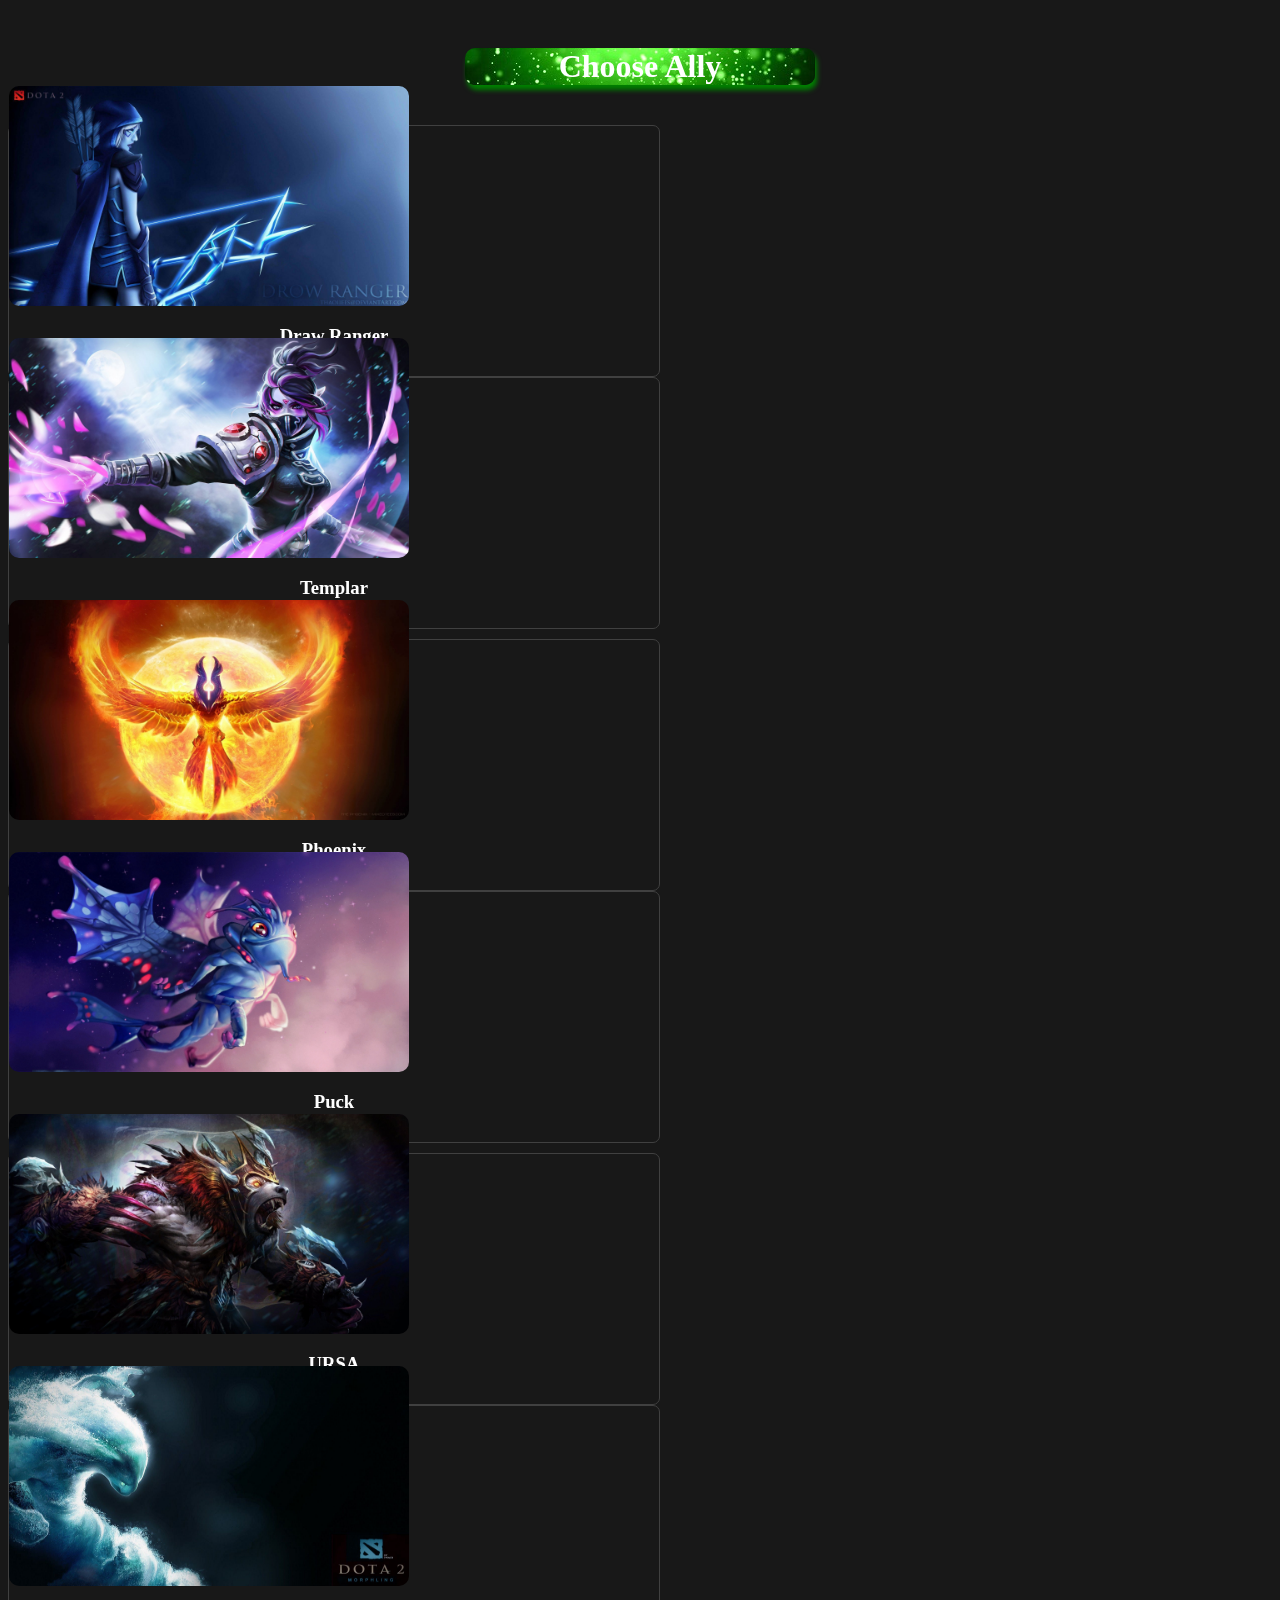
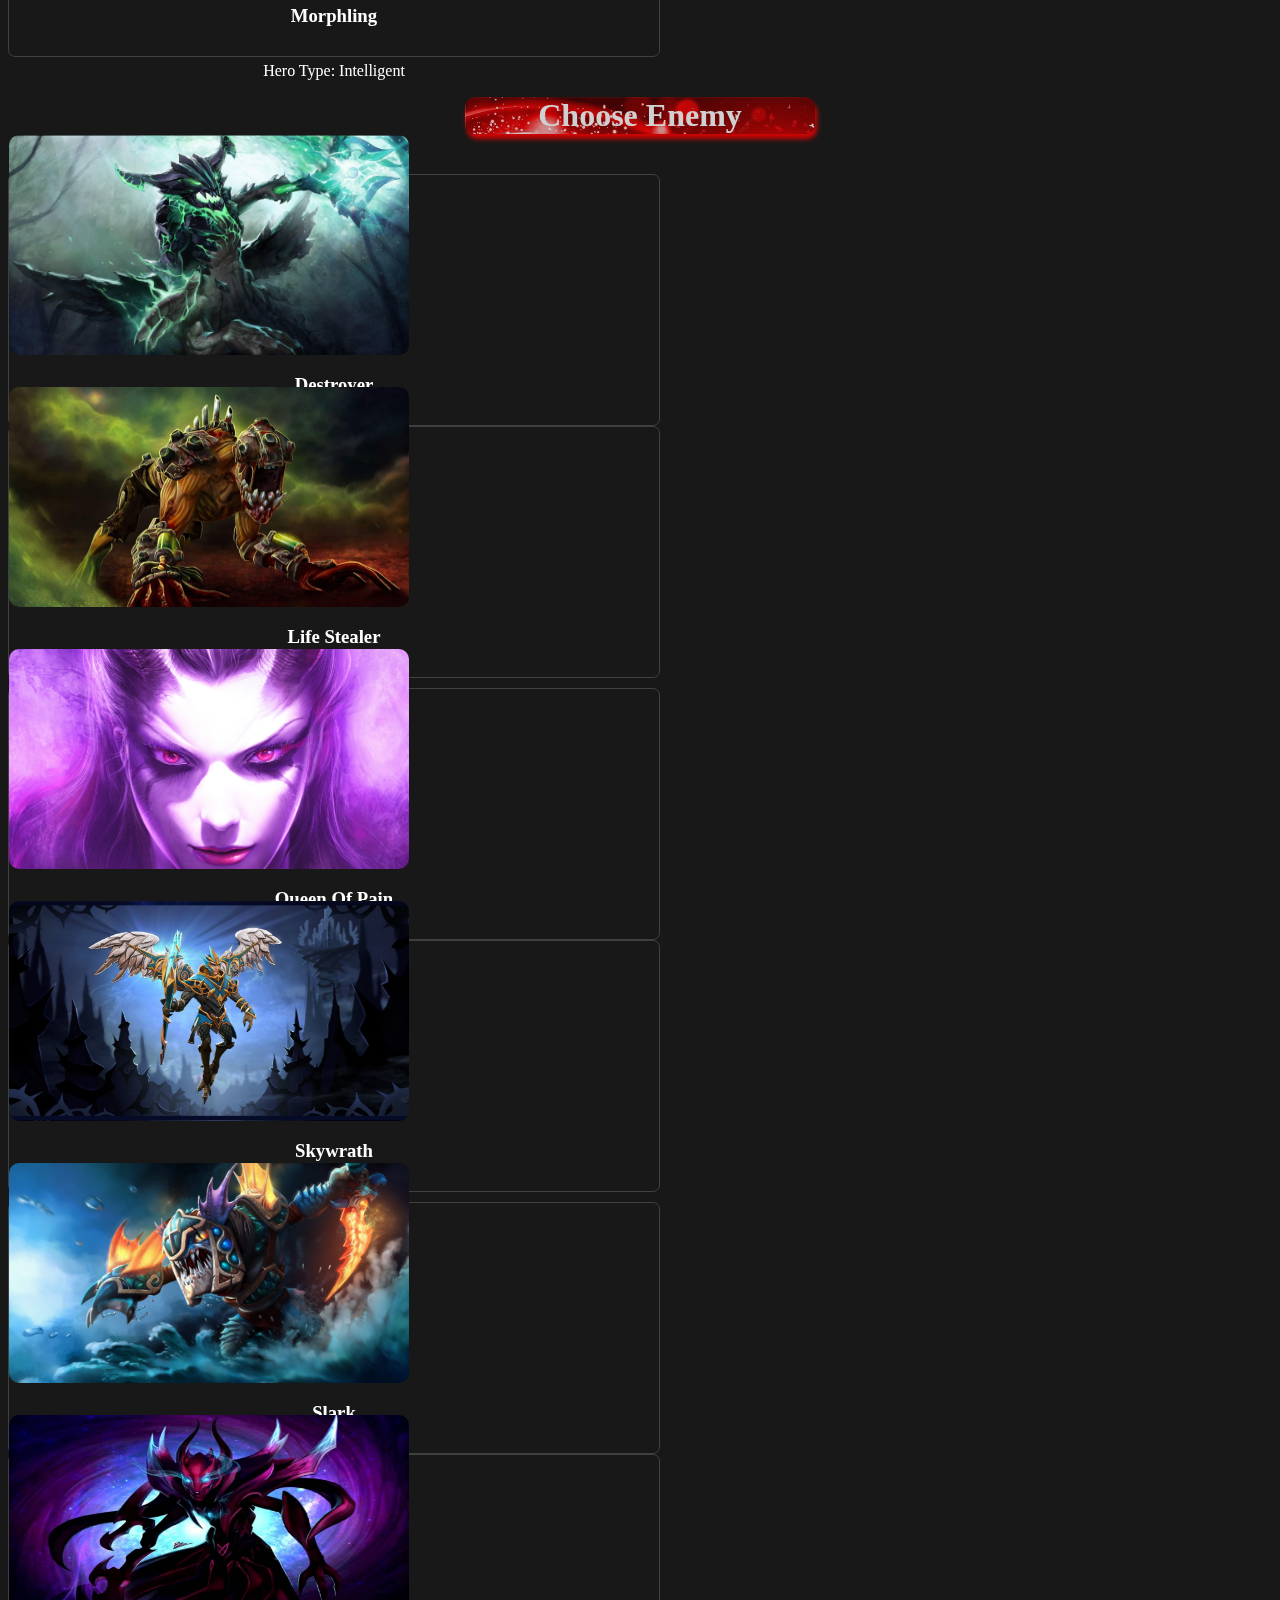
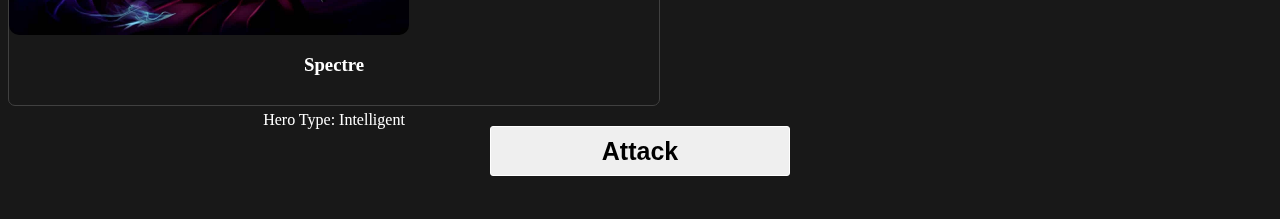
<file: index.html>
<!DOCTYPE html>
<html lang="en">
<head>
	<meta charset="UTF-8">
	<meta name="viewport" content="width=device-width, initial-scale=1.0">
	<title>Document</title>

	<!-- Bootstrap css style -->
	<link href="https://cdn.jsdelivr.net/npm/bootstrap@5.0.0-beta3/dist/css/bootstrap.min.css" rel="stylesheet" integrity="sha384-eOJMYsd53ii+scO/bJGFsiCZc+5NDVN2yr8+0RDqr0Ql0h+rP48ckxlpbzKgwra6" crossorigin="anonymous">

	<!-- Choose hero page style... -->
	<link rel="stylesheet" href="css/ChooseHeroPageStyle.css">
</head>
<body>
	<div class="allPlayerContainer">
		<div class="choosePlayerTitle">
			<h1 class="ally">Choose Ally</h1>
		</div>
		<div class="container">
			<div class="row justify-content-around infoRow">
				<div class="heroInfoContainer col-md-5">
					<div class="row">
						<div class="imageContainer col-md-8">
							<img src="img/Ally/drawranger.jpg">
						</div>
						<div class="infoContainer col-md-4">
							<h3>Draw Ranger</h3>
							<p>Hero Type: Agility</p>
						</div>
					</div>
				</div>
				<div class="heroInfoContainer col-md-5">
					<div class="row">
						<div class="imageContainer col-md-8">
							<img src="img/Ally/templar.jpg">
						</div>
						<div class="infoContainer col-md-4">
							<h3>Templar</h3>
							<p>Hero Type: Assassin</p>
						</div>
					</div>
				</div>
			</div>

			<div class="row justify-content-around infoRow">
				<div class="heroInfoContainer col-md-5">
					<div class="row">
						<div class="imageContainer col-md-8">
							<img src="img/Ally/phoenix.jpg">
						</div>
						<div class="infoContainer col-md-4">
							<h3>Phoenix</h3>
							<p>Hero Type: Support</p>
						</div>
					</div>
				</div>
				<div class="heroInfoContainer col-md-5">
					<div class="row">
						<div class="imageContainer col-md-8">
							<img src="img/Ally/puck.jpg">
						</div>
						<div class="infoContainer col-md-4">
							<h3>Puck</h3>
							<p>Hero Type: Support</p>
						</div>
					</div>
				</div>
			</div>

			<div class="row justify-content-around infoRow">
				<div class="heroInfoContainer col-md-5">
					<div class="row">
						<div class="imageContainer col-md-8">
							<img src="img/Ally/ursa.jpeg">
						</div>
						<div class="infoContainer col-md-4">
							<h3>URSA</h3>
							<p>Hero Type: Strength</p>
						</div>
					</div>
				</div>
				<div class="heroInfoContainer col-md-5">
					<div class="row">
						<div class="imageContainer col-md-8">
							<img src="img/Ally/morphling.jpg">
						</div>
						<div class="infoContainer col-md-4">
							<h3>Morphling</h3>
							<p>Hero Type: Intelligent</p>
						</div>
					</div>
				</div>
			</div>
		</div>


		<div class="choosePlayerTitle">
			<h1 class="enemy">Choose Enemy</h1>
		</div>
		<div class="container">
			<div class="row justify-content-around infoRow">
				<div class="heroInfoContainer col-md-5">
					<div class="row">
						<div class="imageContainer col-md-8">
							<img src="img/Enemy/destroyer.jpg">
						</div>
						<div class="infoContainer col-md-4">
							<h3>Destroyer</h3>
							<p>Hero Type: Agility</p>
						</div>
					</div>
				</div>
				<div class="heroInfoContainer col-md-5">
					<div class="row">
						<div class="imageContainer col-md-8">
							<img src="img/Enemy/lifestealer.jpg">
						</div>
						<div class="infoContainer col-md-4">
							<h3>Life Stealer</h3>
							<p>Hero Type: Strength</p>
						</div>
					</div>
				</div>
			</div>

			<div class="row justify-content-around infoRow">
				<div class="heroInfoContainer col-md-5">
					<div class="row">
						<div class="imageContainer col-md-8">
							<img src="img/Enemy/queenofpain.jpg">
						</div>
						<div class="infoContainer col-md-4">
							<h3>Queen Of Pain</h3>
							<p>Hero Type: Intelligent</p>
						</div>
					</div>
				</div>
				<div class="heroInfoContainer col-md-5">
					<div class="row">
						<div class="imageContainer col-md-8">
							<img src="img/Enemy/skywrath.jpg">
						</div>
						<div class="infoContainer col-md-4">
							<h3>Skywrath</h3>
							<p>Hero Type: Mage</p>
						</div>
					</div>
				</div>
			</div>

			<div class="row justify-content-around infoRow">
				<div class="heroInfoContainer col-md-5">
					<div class="row">
						<div class="imageContainer col-md-8">
							<img src="img/Enemy/slark.png">
						</div>
						<div class="infoContainer col-md-4">
							<h3>Slark</h3>
							<p>Hero Type: Strength</p>
						</div>
					</div>
				</div>
				<div class="heroInfoContainer col-md-5">
					<div class="row">
						<div class="imageContainer col-md-8">
							<img src="img/Enemy/spectre.jpg">
						</div>
						<div class="infoContainer col-md-4">
							<h3>Spectre</h3>
							<p>Hero Type: Intelligent</p>
						</div>
					</div>
				</div>
			</div>
		</div>
		<div class="attackButtonContainer">
			<button>Attack</button>
			<br>
			<label class="errorLabel">Please select both players.</label>
		</div>
		
	</div>
	<img class="backgroundImage">
	
</body>
	<!-- Custom Js File -->
	<script src="js/ChooseHeroScript.js"></script>
	<!-- Bootstrap js files -->
	<script src="https://cdn.jsdelivr.net/npm/bootstrap@5.0.0-beta3/dist/js/bootstrap.bundle.min.js" integrity="sha384-JEW9xMcG8R+pH31jmWH6WWP0WintQrMb4s7ZOdauHnUtxwoG2vI5DkLtS3qm9Ekf" crossorigin="anonymous"></script>
	<script src="https://cdn.jsdelivr.net/npm/@popperjs/core@2.9.1/dist/umd/popper.min.js" integrity="sha384-SR1sx49pcuLnqZUnnPwx6FCym0wLsk5JZuNx2bPPENzswTNFaQU1RDvt3wT4gWFG" crossorigin="anonymous"></script>
	<script src="https://cdn.jsdelivr.net/npm/bootstrap@5.0.0-beta3/dist/js/bootstrap.min.js" integrity="sha384-j0CNLUeiqtyaRmlzUHCPZ+Gy5fQu0dQ6eZ/xAww941Ai1SxSY+0EQqNXNE6DZiVc" crossorigin="anonymous"></script>

</html>
</file>
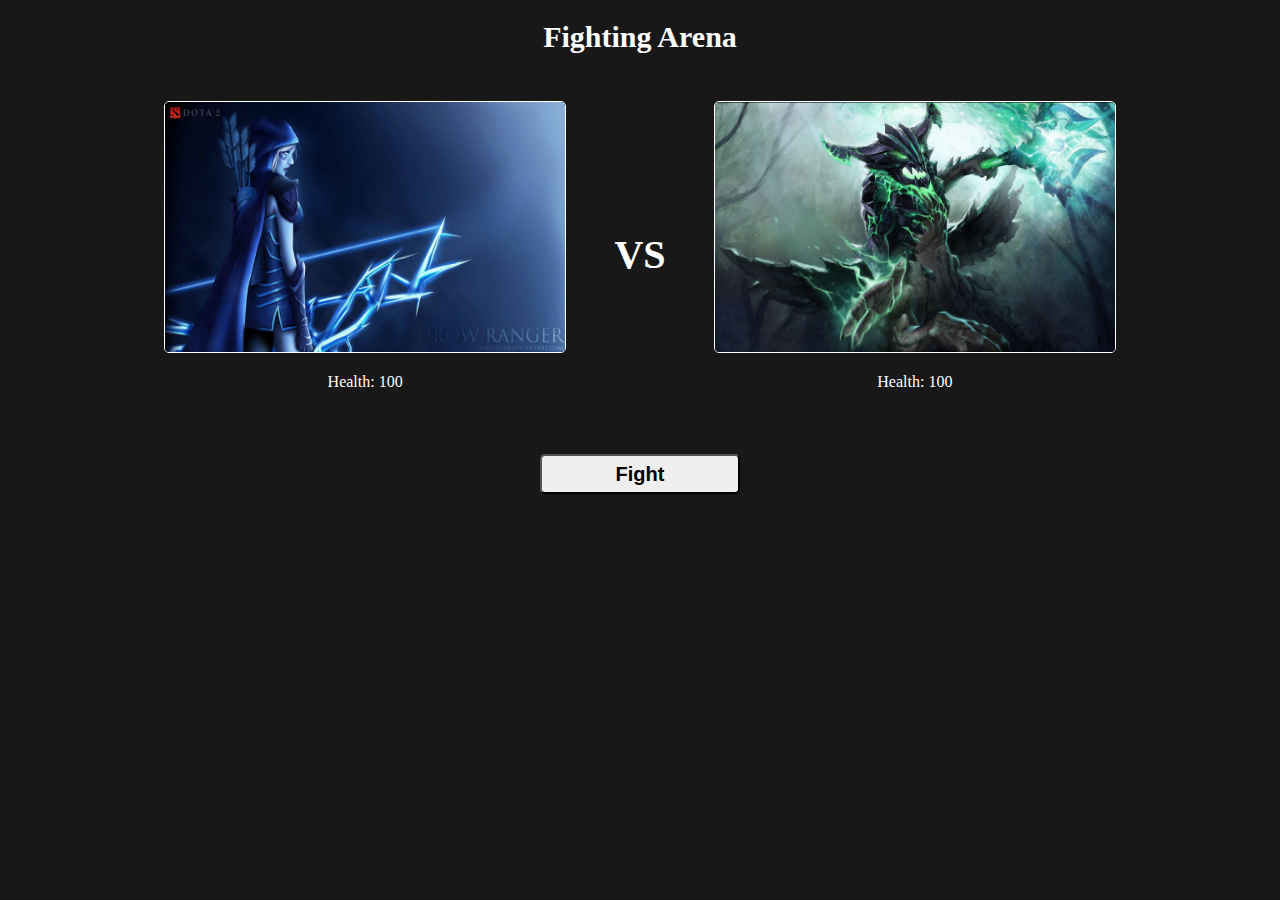
<file: Arena.html>
<!DOCTYPE html>
<html lang="en">
<head>
    <meta charset="UTF-8">
    <meta name="viewport" content="width=device-width, initial-scale=1.0">
    <title>Document</title>
    <link rel="stylesheet" href="css/ChooseHeroPageStyle.css">
</head>
<body>
    <div class="arenaTitle">Fighting Arena</div>
    <div class="arena_vs_style">
        <div class="ally">
            <img src="img/Ally/drawranger.jpg">
            <p class="health">Health: 100</p>
        </div>
        <p class="vs">VS</p>
        <div class="enemy">
            <img src="img/Enemy/destroyer.jpg">
            <p class="health">Health: 100</p>
        </div>
    </div>
    <div class="fightButtonContainer">
        <button>Fight</button>
    </div>
    <div class="fightLabel">Fighting...</div>
</body>
</html>
</file>
<file: css/ChooseHeroPageStyle.css>
body {
    background-color: #181818;
    font-family: roboto;
    color: white;
    background-repeat: no-repeat;
    background-size: cover;
    background-attachment: fixed;
    transition: all 1s ease-in-out;
    position: relative;
}
.backgroundImage {
    width: 100%;
    height: 100%;
    object-fit: cover;
    position: fixed;
    filter: brightness(20%) blur(3px);
    opacity: 0;
    z-index: 1;
    transition: all 1s ease-in-out;
}
.allPlayerContainer {
    position: absolute;
    width: 100%;
    z-index: 10;
}

.attackButtonContainer {
    text-align: center;
    width: 100%;
    margin: 20px 0px;
}

.attackButtonContainer button {
    border: 1px solid white;
    border-radius: 3px;
    width: 300px;
    height: 50px;
    font-weight: bold;
    font-size: 25px;
    transition: all 0.3s ease;
    margin-bottom: 5px;

}
.attackButtonContainer button:hover {
    background-color: black;
    border-color: white;
    color: white;
}

.choosePlayerTitle {
    padding: 0px;
    margin: 40px;
}
.choosePlayerTitle .ally {
    opacity: 1;
    text-align: center;
    width: 350px;
    background-image: url("../img/greenSpark.jpg");
    margin: 0 auto;
    border-radius: 10px;
    box-shadow: 2px 5px 5px green;
}
.choosePlayerTitle .enemy {
    opacity: 0.8;
    text-align: center;
    width: 350px;
    background-image: url("../img/redSpark.jpg");
    margin: 0 auto;
    border-radius: 10px;
    box-shadow: 2px 5px 5px red;
}

.heroInfoContainer {
    height: 250px;
    width: 650px;
    display: flex;
    flex-direction: column;
    justify-content: center;
    border: 1px solid #404040;
    border-radius: 7px;
    transition: all 0.2s ease-in-out;
}
.heroInfoContainer:hover {
    background-color: #292929;
    transform: translateY(-7px);
    opacity: 0.8;
    cursor: pointer;
}

.borderColorWhite {
    border-color: white;
}

.imageContainer {
    width: 400px;
    height: 220px;
    

}
.imageContainer img {
    width: 100%;
    height: 100%;
    border-radius: 10px;
}
.infoContainer {
    display: flex;
    flex-direction: column;
    justify-content: center;
    align-items: center;
}
.infoRow {
    margin-bottom: 10px;
}
.errorLabel {
    color: red;
    opacity: 0;
}

.arenaTitle {
    text-align: center;
    font-size: 30px;
    font-weight: bold;
    margin: 20px 0;
}

.arena_vs_style {
    margin: 50px auto;
    width: 1000px;
    height: 300px;
    display: flex;
    justify-content: space-around;
    align-items: center;
}
.arena_vs_style .vs {
    font-size: 40px;
    font-weight: bold;
}
.arena_vs_style img {
    width: 400px;
    height: 250px;
    border-radius: 5px;
    border-style: solid;
    border-width: 1px;
    border-color: white;
}
.arena_vs_style .ally,.enemy {
    text-align: center;
}
.fightButtonContainer {
    text-align: center;
    margin: 20px 0;   
}
.fightButtonContainer button {
    width: 200px;
    height: 40px;
    border-radius: 5px;
    font-size: 20px;
    font-weight: bold;
}
.fightButtonContainer button:hover {
    background-color: black;
    color: white;
    border-color: white;
}
.fightLabel {
    text-align: center;
    font-size: 20px;
    opacity: 0;
}
</file>
